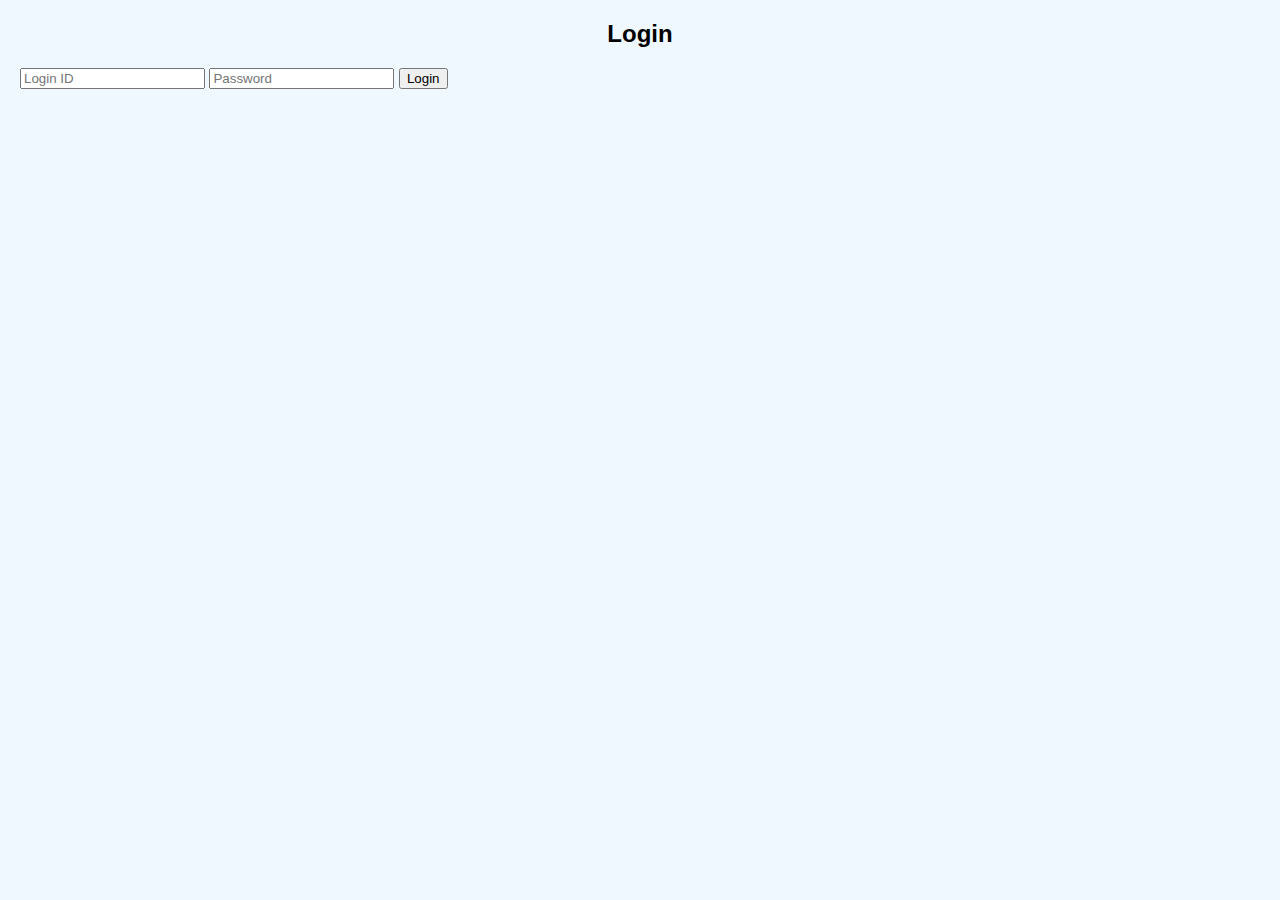
<file: index.html>
<!DOCTYPE html>
<html lang="en">
<head>
  <meta charset="UTF-8" />
  <meta name="viewport" content="width=device-width, initial-scale=1.0"/>
  <title>Login Page</title>
  <link rel="stylesheet" href="style.css" />
</head>
<body>
  <div class="login-container">
    <h2>Login</h2>
    <input type="text" id="loginId" placeholder="Login ID" />
    <input type="password" id="password" placeholder="Password" />
    <button onclick="login()">Login</button>
    <p id="errorMsg"></p>
  </div>
  <script src="script.js"></script>
</body>
</html>
</file>
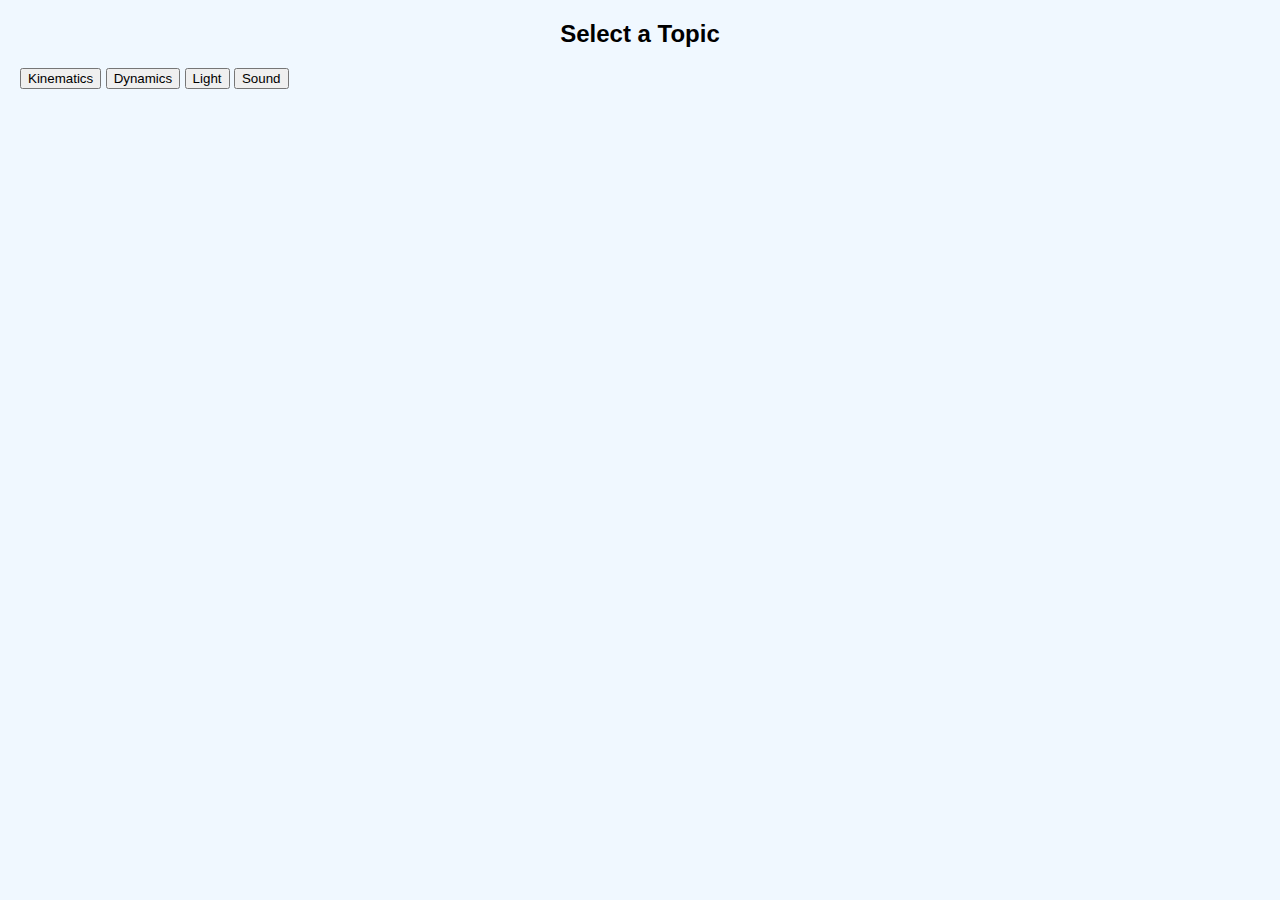
<file: subject.html>
<!DOCTYPE html>
<html lang="en">
<head>
  <meta charset="UTF-8" />
  <meta name="viewport" content="width=device-width, initial-scale=1.0"/>
  <title>Subjects</title>
  <link rel="stylesheet" href="style.css" />
</head>
<body>
  <div class="subject-container">
    <h2>Select a Topic</h2>
    <button onclick="alert('Kinematics Clicked')">Kinematics</button>
    <button onclick="alert('Dynamics Clicked')">Dynamics</button>
    <button onclick="alert('Light Clicked')">Light</button>
    <button onclick="alert('Sound Clicked')">Sound</button>
  </div>
</body>
</html>
</file>
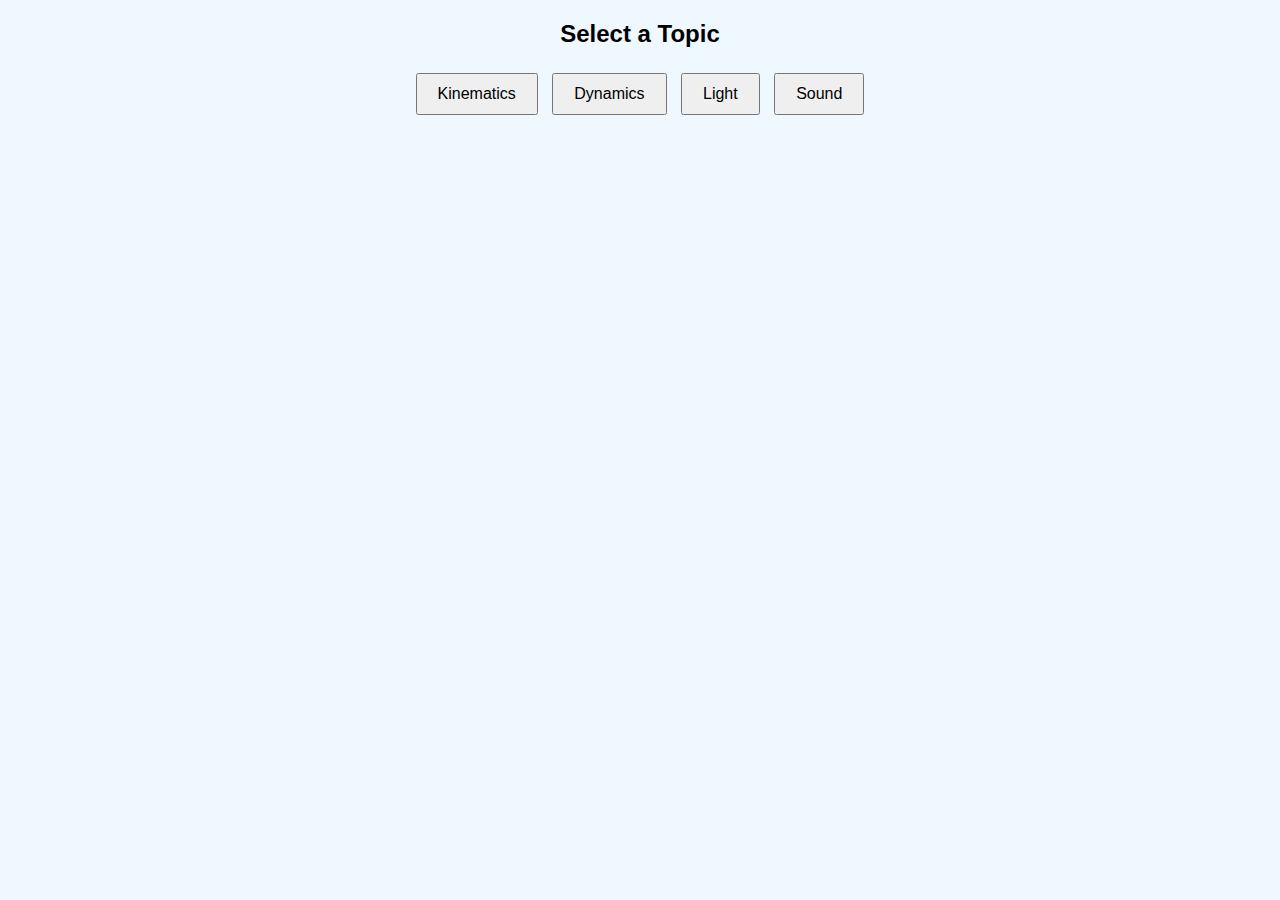
<file: subjects.html>
<!DOCTYPE html>
<html lang="en">
<head>
  <meta charset="UTF-8" />
  <meta name="viewport" content="width=device-width, initial-scale=1.0"/>
  <title>Physics Topics</title>
  <link rel="stylesheet" href="style.css" />
</head>
<body>
  <h2>Select a Topic</h2>
  <div id="buttons">
    <button onclick="loadQuestions('kinematics')">Kinematics</button>
    <button onclick="loadQuestions('dynamics')">Dynamics</button>
    <button onclick="loadQuestions('light')">Light</button>
    <button onclick="loadQuestions('sound')">Sound</button>
  </div>
  <div id="quiz-container"></div>
  <button id="submit-btn" onclick="submitQuiz()" style="display:none;">Submit</button>
  <div id="result"></div>
  <script src="script.js"></script>
</body>
</html>
</file>
<file: style.css>
body {
  font-family: Arial, sans-serif;
  margin: 20px;
  background-color: #f0f8ff;
}

h2 {
  text-align: center;
}

#buttons {
  text-align: center;
  margin-bottom: 20px;
}

#buttons button {
  margin: 5px;
  padding: 10px 20px;
  font-size: 16px;
}

.question-block {
  margin-bottom: 15px;
  padding: 10px;
  background-color: #e6f7ff;
  border-radius: 5px;
}

#submit-btn {
  display: block;
  margin: 20px auto;
  padding: 10px 30px;
  font-size: 16px;
}

#result {
  text-align: center;
  font-size: 18px;
  margin-top: 20px;
  font-weight: bold;
}
</file>
